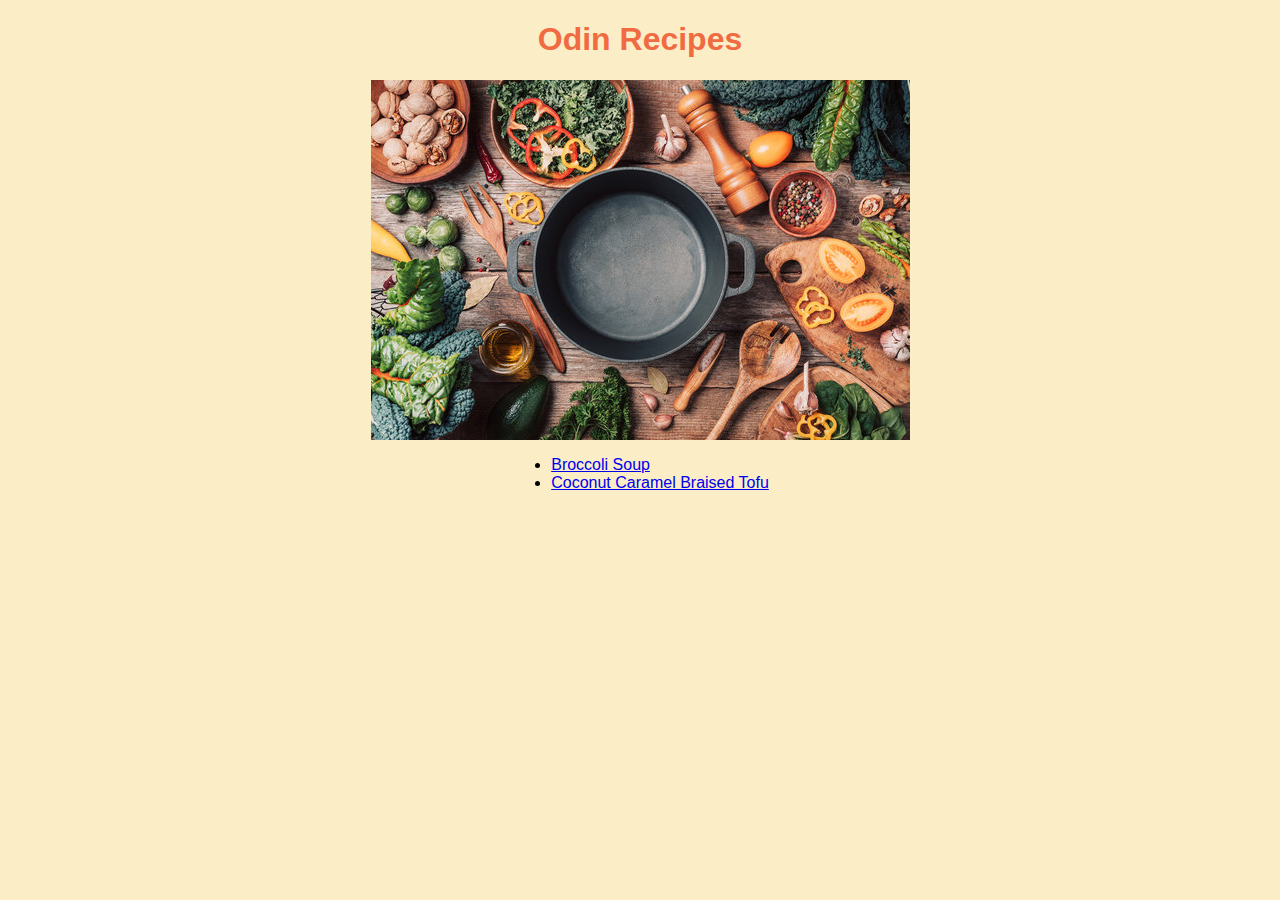
<file: index.html>
<!DOCTYPE html>
<html lang = "en">
    <head>
        <meta charset="en">
        <title>Recipes</title>
        <link rel = "stylesheet" href = "style.css">
    </head>
    <body>
        <h1 class = "hp">Odin Recipes</h1>
        <img src = "recipes/images/cooking.jpg" alt = "cooking" class = "hp">
        <div class = "container">
            <ul class="myUL">
                <li><a href = "recipes/broccoli_soup.html">Broccoli Soup</a></li>
                <li><a href = "recipes/coconut_caramel_braised_tofu.html">Coconut Caramel Braised Tofu</a></li>
            </ul>
        </div>
    </body>
</html>
</file>
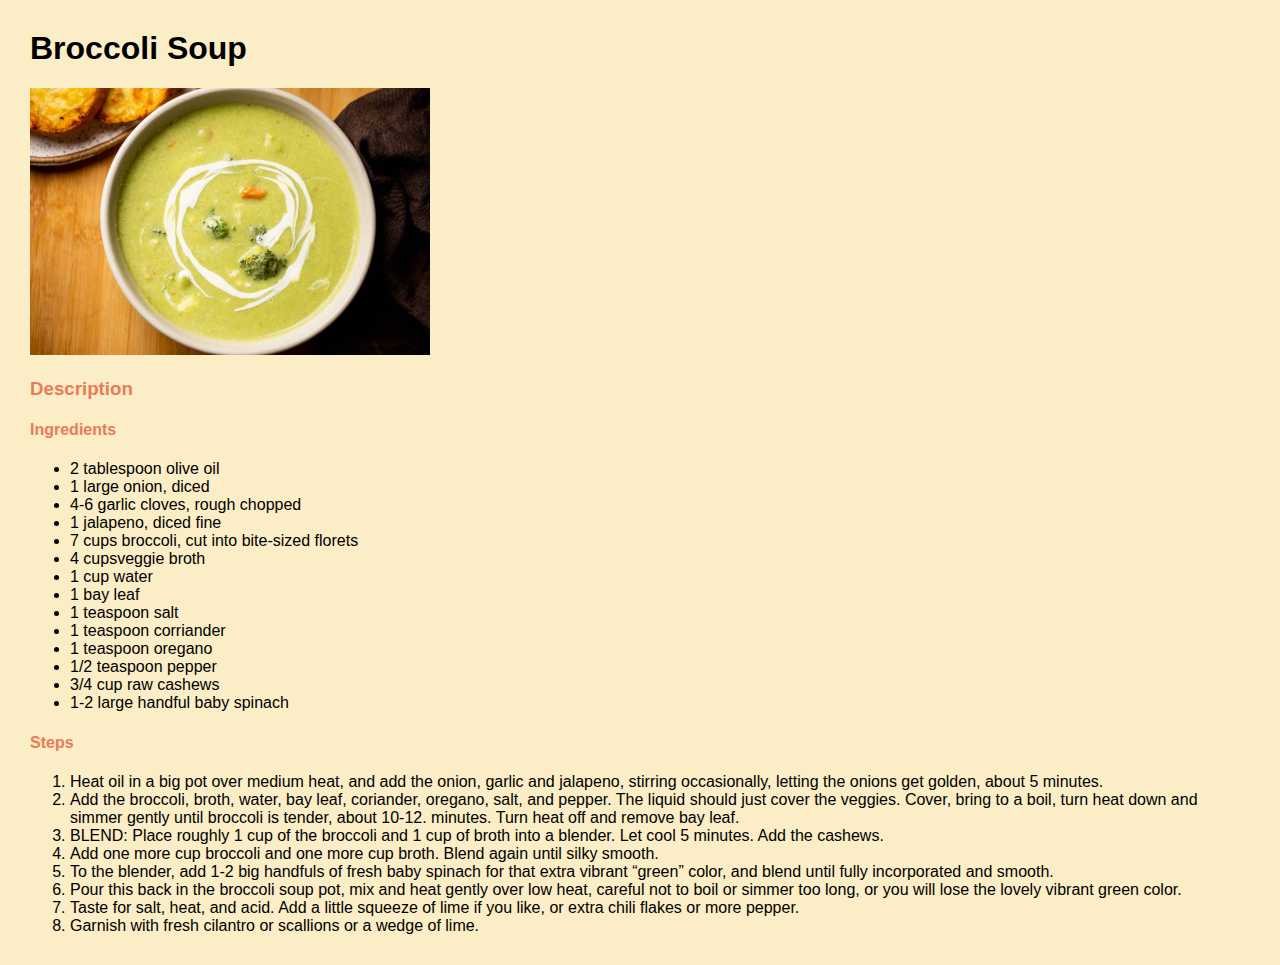
<file: recipes/broccoli_soup.html>
<!DOCTYPE html>
<html lang="en">
<head>
    <meta charset="UTF-8">
    <meta name="viewport" content="width=device-width, initial-scale=1.0">
    <title>Document</title>
    <link rel = "stylesheet" href = "../style.css">
</head>
<body>
    
</body>
</html>


<!DOCTYPE html>
<html lang = "en">
    <head>
        <meta charset = "UTF-8">
        <title>Broccoli Soup</title>
    </head>
    <body class= "recipe">
        <h1>Broccoli Soup</h1>
        <img src = "images/broccoli-soup.jpeg" alt = "broccoli soup" width = 400px height= auto>
        <h3 class = description>Description</h3>
        <h4>Ingredients</h4>
        <ul>
            <li>2 tablespoon olive oil</li>
            <li>1 large onion, diced</li>
            <li>4-6 garlic cloves, rough chopped</li>
            <li>1 jalapeno, diced fine</li>
            <li>7 cups broccoli, cut into bite-sized florets</li>
            <li>4 cupsveggie broth</li>
            <li>1 cup water</li>
            <li>1 bay leaf</li>
            <li>1 teaspoon salt</li>
            <li>1 teaspoon corriander</li>
            <li>1 teaspoon oregano</li>
            <li>1/2 teaspoon pepper</li>
            <li>3/4 cup raw cashews</li>
            <li>1-2 large handful baby spinach</li>
        </ul>
        <h4>Steps</h4>
        <ol>
           <li>Heat oil in a big pot over medium heat, and add the onion, garlic and jalapeno,  stirring occasionally, letting the onions get golden, about 5 minutes.</li>
           <li>Add the broccoli, broth, water, bay leaf, coriander, oregano, salt, and pepper. The liquid should just cover the veggies. Cover, bring to a boil, turn heat down and simmer gently until broccoli is tender, about 10-12. minutes. Turn heat off and remove bay leaf.</li>
           <li>BLEND: Place roughly 1 cup of the broccoli and 1 cup of broth into a blender. Let cool 5 minutes. Add the cashews.</li>
           <li>Add one more cup broccoli and one more cup broth. Blend again until silky smooth.</li>
           <li>To the blender, add 1-2 big handfuls of fresh baby spinach for that extra vibrant “green” color, and blend until fully incorporated and smooth.</li>
           <li>Pour this back in the broccoli soup pot, mix and heat gently over low heat, careful not to boil or simmer too long, or you will lose the lovely vibrant green color.</li>
           <li>Taste for salt, heat, and acid. Add a little squeeze of lime if you like, or extra chili flakes or more pepper.</li>
           <li>Garnish with fresh cilantro or scallions or a wedge of lime.</li>
        </ol>
    </body>
</html>
</file>
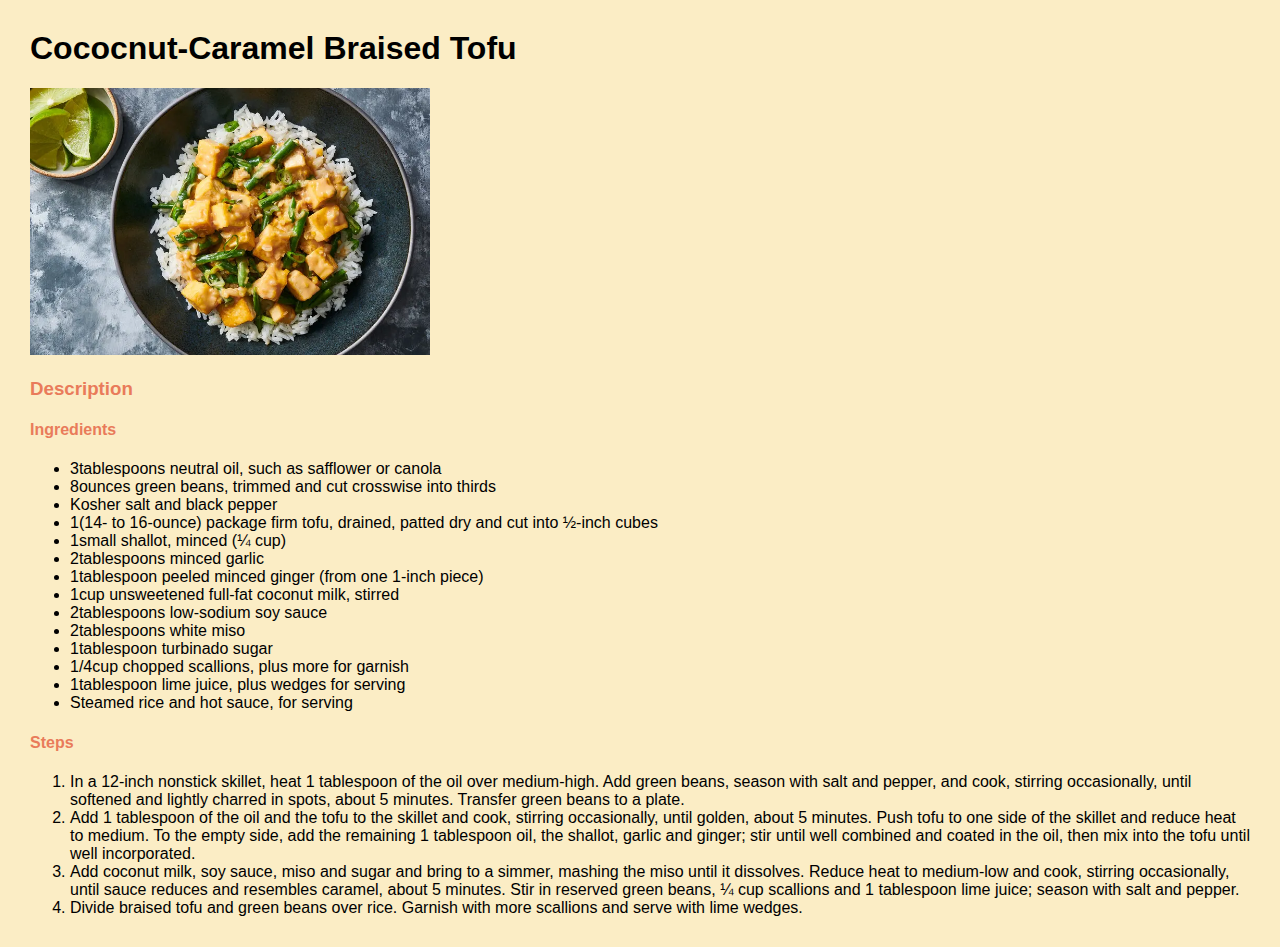
<file: recipes/coconut_caramel_braised_tofu.html>
<!DOCTYPE html>
<html lang="en">
    <head>
        <meta charset="UTF-8">
        <title>Coconut-Caramel Braised Tofu</title>
        <link rel = "stylesheet" href = "../style.css">
    </head>
    <body class="recipe">
        <h1>Cococnut-Caramel  Braised Tofu</h1>
        <img src = "images/coconut-caramel-braised-tofu.webp" alt = "coconut-caramel braised tofu" width= 400 height = auto>
        <h3 class = description>Description</h3>
        <h4>Ingredients</h4>
        <ul>
            <li>3tablespoons neutral oil, such as safflower or canola</li>
            <li>8ounces green beans, trimmed and cut crosswise into thirds</li>
            <li>Kosher salt and black pepper</li>
            <li>1(14- to 16-ounce) package firm tofu, drained, patted dry and cut into ½-inch cubes</li>
            <li>1small shallot, minced (¼ cup)</li>
            <li>2tablespoons minced garlic</li>
            <li>1tablespoon peeled minced ginger (from one 1-inch piece)</li>
            <li>1cup unsweetened full-fat coconut milk, stirred</li>
            <li>2tablespoons low-sodium soy sauce</li>
            <li>2tablespoons white miso</li>
            <li>1tablespoon turbinado sugar</li>
            <li>1/4cup chopped scallions, plus more for garnish</li>
            <li>1tablespoon lime juice, plus wedges for serving</li>
            <li>Steamed rice and hot sauce, for serving</li>
        </ul>
        <h4>Steps</h4>
        <ol>
            <li>In a 12-inch nonstick skillet, heat 1 tablespoon of the oil over medium-high. Add green beans, season with salt and pepper, and cook, stirring occasionally, until softened and lightly charred in spots, about 5 minutes. Transfer green beans to a plate.</li>
            <li>Add 1 tablespoon of the oil and the tofu to the skillet and cook, stirring occasionally, until golden, about 5 minutes. Push tofu to one side of the skillet and reduce heat to medium. To the empty side, add the remaining 1 tablespoon oil, the shallot, garlic and ginger; stir until well combined and coated in the oil, then mix into the tofu until well incorporated.</li>
            <li>Add coconut milk, soy sauce, miso and sugar and bring to a simmer, mashing the miso until it dissolves. Reduce heat to medium-low and cook, stirring occasionally, until sauce reduces and resembles caramel, about 5 minutes. Stir in reserved green beans, ¼ cup scallions and 1 tablespoon lime juice; season with salt and pepper.</li>
            <li>Divide braised tofu and green beans over rice. Garnish with more scallions and serve with lime wedges.</li>
        </ol>
    </body>
</html>
</file>
<file: style.css>
*{
    font-family: Arial, Helvetica, sans-serif;
    background-color: rgb(251, 237, 197);
}

h1.hp{
    color: rgb(240, 106, 66);
    text-align: center;

}

.description, h4{
    color: rgb(233, 123, 90)
}

img.hp{
    display: block;
    margin:auto;
}


div.container {
    text-align: center;
  }
  
  ul.myUL {
    display: inline-block;
    text-align: left;

  }

  body.recipe{
    margin: 30px;
  }
</file>
